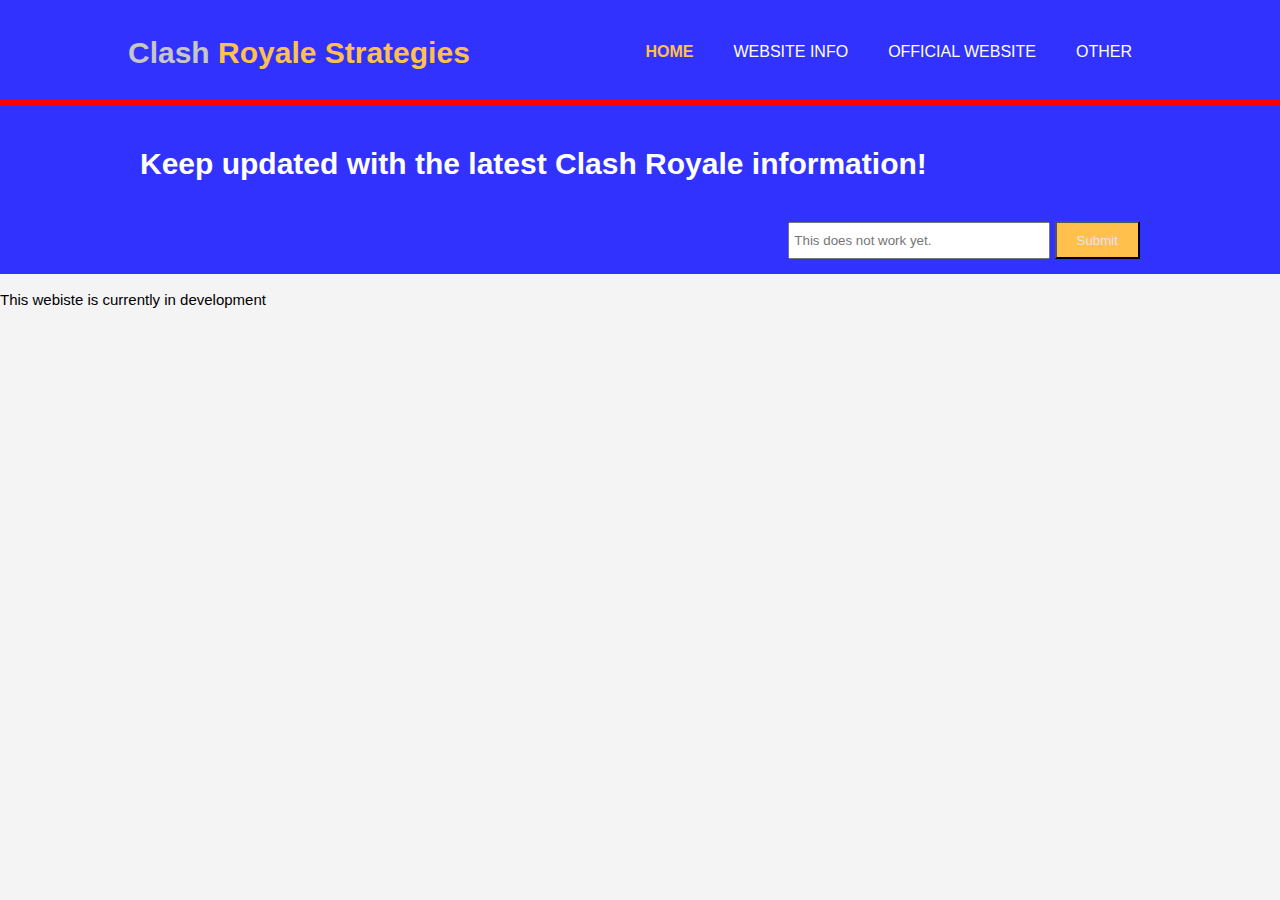
<file: InDev.html>
<!DOCTYPE html>
<html>
  <head>
    <meta charset="utf-8">
    <meta name="viewport" content="width=device-width">
    <meta name="description" content="Clash Royale Strategies to improve your gameplay!">
    <meta name="keywords" content="Clash Royale strategies, clash royale strategies, clash royale">
    <meta name="author" content="Prashanth Mohan">
    <title>Clash Royale | Welcome</title>
    <link rel="stylesheet" href="./css/style.css">
  </head>
  <body>
    <header>
      <div class="container">
        <div id="branding">
          <a href="index.html"><h1><span class="highlight">Clash</span> Royale Strategies</h1></a>
        </div>
        <nav>
          <ul>
            <li class="current"><a href="ClashRoyale.html">Home</a></li>
            <li><a href="WebsiteInfo.html">Website Info</a></li>
            <li><a href="https://clashroyale.com/">Official Website</a></li>
	    <li>Other
	      <ul>
	        <li><a href="StrategiesHome.html">Strategies</a></li>
		<li><a href="TroopInfoHome.html">Troop Info</a></li>
		<li><a href="DecksHome.html">Decks</a></li>
	      </ul>
            </li>
          </ul>
        </nav>
      </div>
    </header>

    <section id="newsletter">
      <div class="container">
        <h1>Keep updated with the latest Clash Royale information!</h1>
        <form>
          <input type="email" placeholder="This does not work yet.">
          <button type="submit" class="button_1">Submit</button>
        </form>
      </div>
    </section>
    <p>This webiste is currently in development</p>
  </body>
</html>
</file>
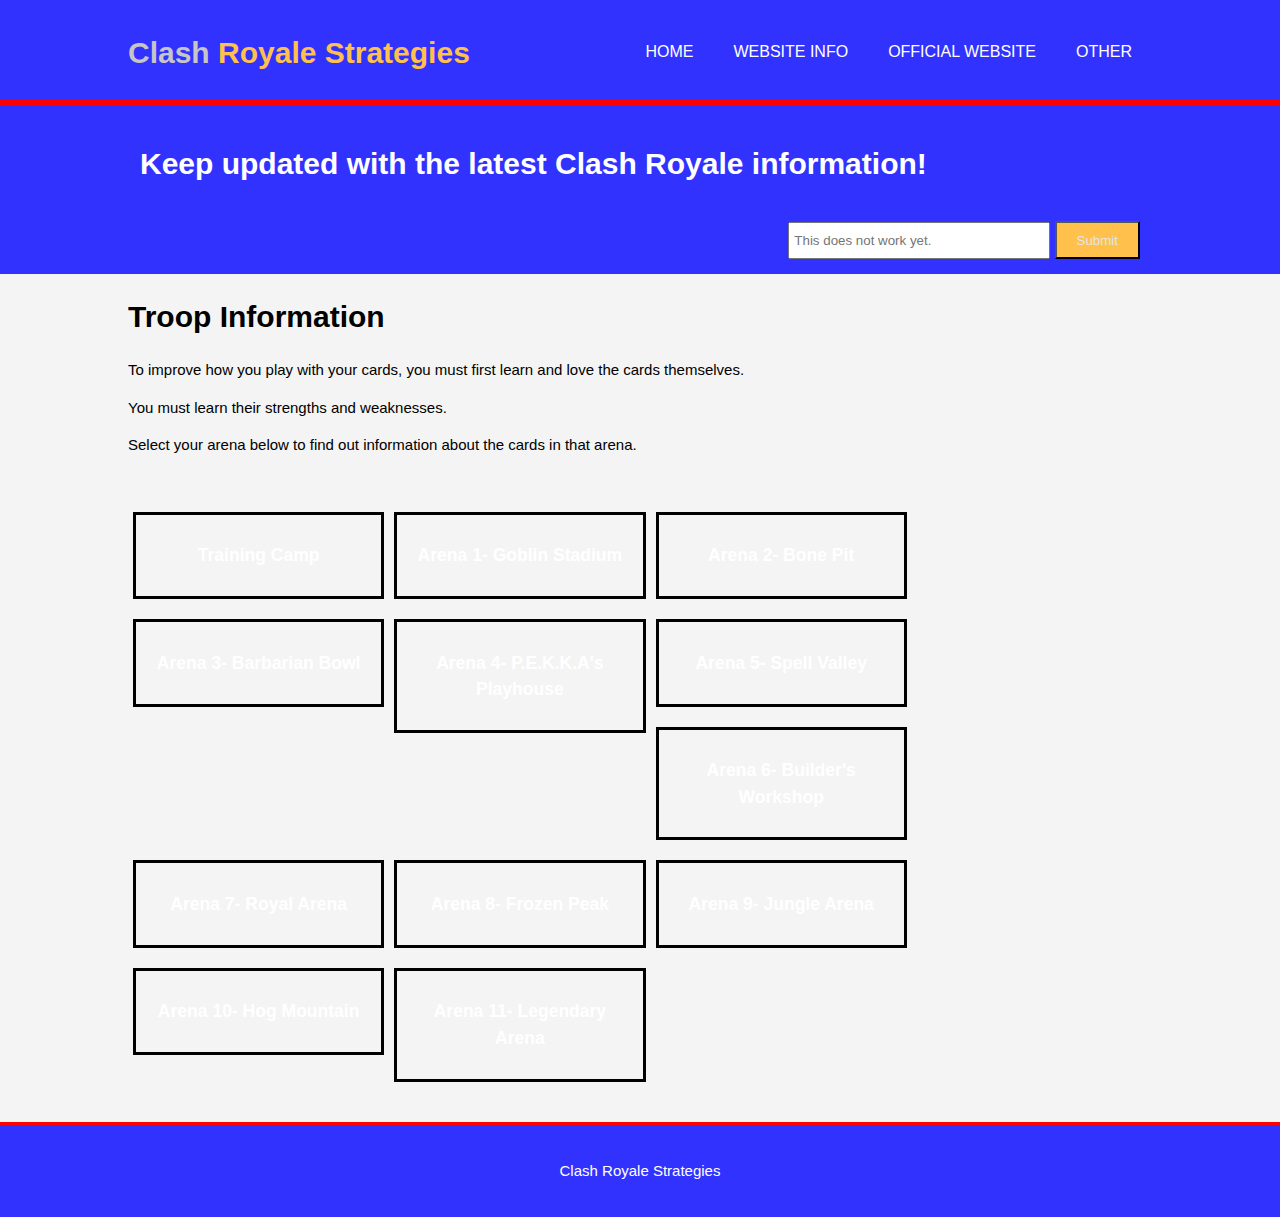
<file: TroopInfoHome.html>
<!DOCTYPE html>
<html>
  <head>
    <meta charset="utf-8">
    <meta name="viewport" content="width=device-width">
    <meta name="description" content="Clash Royale Strategies to improve your gameplay!">
    <meta name="keywords" content="Clash Royale strategies, clash royale strategies, clash royale">
    <meta name="author" content="Prashanth Mohan">
    <title>Troop Information</title>
    <link rel="stylesheet" href="./css/style.css">
  </head>
  <body>
    <header>
      <div class="container">
        <div id="branding">
          <a href="index.html"><h1><span class="highlight">Clash</span> Royale Strategies</h1></a>
        </div>
        <nav>
          <ul>
            <li><a href="index.html">Home</a></li>
	    <li><a href = "WebsiteInfo.html">Website Info</a></li>
	    <li><a href="https://clashroyale.com/">Official Website</a></li>
            <li>Other
	      <ul>
	        <li><a href="StrategiesHome.html">Strategies</a></li>
		<li class = "current"><a href="TroopInfoHome.html">Troop Info</a></li>
		<li><a href="DecksHome.html">Decks</a></li>
	      </ul>
            </li>
          </ul>
        </nav>
      </div>
    </header>

    <section id="newsletter">
      <div class="container">
        <h1>Keep updated with the latest Clash Royale information!</h1>
        <form>
          <input type="email" placeholder="This does not work yet.">
          <button type="submit" class="button_1">Submit</button>
        </form>
      </div>
    </section>

    <section id="main">
      <div class="container">
        <article id="TroopInfoIntro">
          <h1 class="page-title">Troop Information</h1>
          <p>To improve how you play with your cards, you must first learn and love the cards themselves.</p>
          <p> You must learn their strengths and weaknesses.</p>
          <p>Select your arena below to find out information about the cards in that arena.</p>
        </article>
      </div>
    </section>

    <section id = "ArenaBoxes">
      <div class = "container">

        <a href="InDev.html">
          <div class = "arenabox">
	    <div class = "trainingcampbox">
              <h3>Training Camp</h3>
	    </div>
          </div>
        </a>

        <a href="InDev.html">
          <div class = "arenabox">
	    <div class = "goblinstadiumbox">
              <h3>Arena 1- Goblin Stadium</h3>
            </div>
          </div>
        </a>

        <a href="InDev.html">
          <div class = "arenabox">
	    <div class = "bonepitbox">
              <h3>Arena 2- Bone Pit</h3>
	    </div>
          </div>
        </a>

        <a href="InDev.html">
          <div class = "arenabox">
            <h3>Arena 3- Barbarian Bowl</h3>
          </div>
        </a>

        <a href="InDev.html">
          <div class = "arenabox">
            <h3>Arena 4- P.E.K.K.A's Playhouse</h3>
          </div>
        </a>

        <a href="InDev.html">
          <div class = "arenabox">
            <h3>Arena 5- Spell Valley</h3>
          </div>
        </a>

        <a href="InDev.html">
          <div class = "arenabox">
            <h3>Arena 6- Builder's Workshop</h3>
          </div>
        </a>

        <a href="InDev.html">
          <div class = "arenabox">
            <h3>Arena 7- Royal Arena</h3>
          </div>
        </a>

        <a href="InDev.html">
          <div class = "arenabox">
            <h3>Arena 8- Frozen Peak</h3>
          </div>
        </a>

        <a href="InDev.html">
          <div class = "arenabox">
            <h3>Arena 9- Jungle Arena</h3>
          </div>
        </a>

        <a href="InDev.html">
          <div class = "arenabox">
            <h3>Arena 10- Hog Mountain</h3>
          </div>
        </a>

        <a href="InDev.html">
          <div class = "arenabox">
            <h3>Arena 11- Legendary Arena</h3>
          </div>
        </a>
      </div>
    </section>

    <footer>
      <p>Clash Royale Strategies<p>
    </footer>
  </body>
</html>
</file>
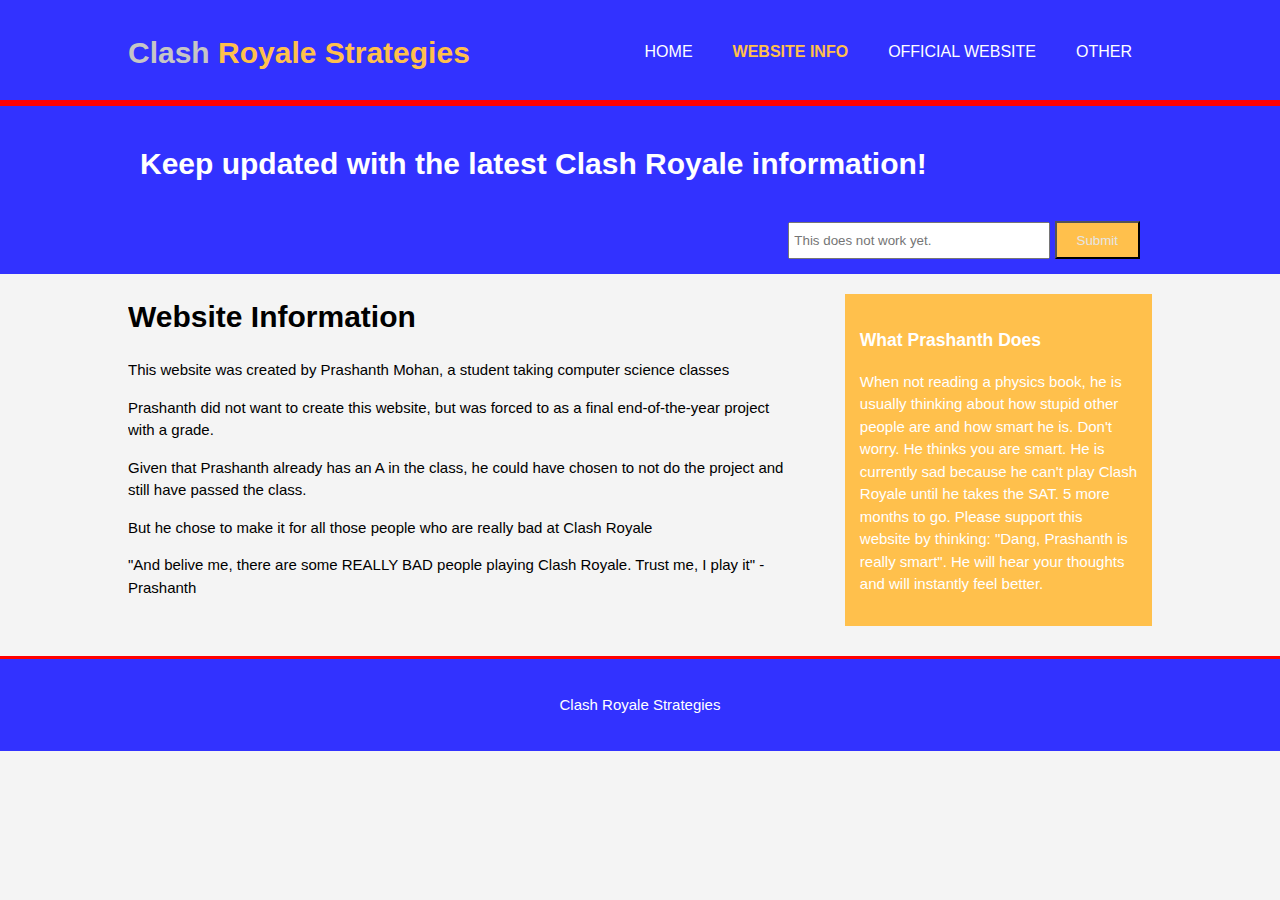
<file: WebsiteInfo.html>
<!DOCTYPE html>
<html>
  <head>
    <meta charset="utf-8">
    <meta name="viewport" content="width=device-width">
    <meta name="description" content="Clash Royale Strategies to improve your gameplay!">
    <meta name="keywords" content="Clash Royale strategies, clash royale strategies, clash royale">
    <meta name="author" content="Prashanth Mohan">
    <title>Website Information</title>
    <link rel="stylesheet" href="./css/style.css">
  </head>
  <body>
    <header>
      <div class="container">
        <div id="branding">
          <a href="index.html"><h1><span class="highlight">Clash</span> Royale Strategies</h1></a>
        </div>
        <nav>
          <ul>
            <li><a href="index.html">Home</a></li>
	    <li class="current"><a href="WebsiteInfo.html">Website Info</a></li>
            <li><a href="https://clashroyale.com/">Official Website</a></li>
            <li>Other
	      <ul>
	        <li><a href="StrategiesHome.html">Strategies</a></li>
		<li><a href="TroopInfoHome.html">Troop Info</a></li>
		<li><a href="DecksHome.html">Decks</a></li>
	      </ul>
            </li>
          </ul>
        </nav>
      </div>
    </header>

    <section id="newsletter">
      <div class="container">
        <h1>Keep updated with the latest Clash Royale information!</h1>
        <form>
          <input type="email" placeholder="This does not work yet.">
          <button type="submit" class="button_1">Submit</button>
        </form>
      </div>
    </section>

    <section id="main">
      <div class="container">
        <article id="main-col">
          <h1 class="page-title">Website Information</h1>
          <p>This website was created by Prashanth Mohan, a student taking computer science classes</p>
          <p>Prashanth did not want to create this website, but was forced to as a final end-of-the-year project with a grade.</p>
          <p>Given that Prashanth already has an A in the class, he could have chosen to not do the project and still have passed the class.</p>
          <p>But he chose to make it for all those people who are really bad at Clash Royale</p>
		  <p>"And belive me, there are some REALLY BAD people playing Clash Royale. Trust me, I play it" -Prashanth</p>
        </article>

        <aside id="sidebar">
          <div class="dark">
            <h3>What Prashanth Does</h3>
            <p>When not reading a physics book, he is usually thinking about how stupid other people are and how smart he is. Don't worry. He thinks you are smart. He is currently sad because he can't play Clash Royale until he takes the SAT. 5 more months to go. Please support this website by thinking: "Dang, Prashanth is really smart". He will hear your thoughts and will instantly feel better.</p>
          </div>
        </aside>
      </div>
    </section>

    <footer>
      <p>Clash Royale Strategies<p>
    </footer>
  </body>
</html>
</file>
<file: css/style.css>
body {
  font: 15px/1.5 Arial, Helvetica, sans-serif;
  padding:0;
  margin:0;
  background-color: #f4f4f4;
}

/*global*/
.container{
  width:80%;
  margin:auto;
  overflow:hidden;
}

a {
 text-decoration:none;
}

ul {
  margin: 0;
  padding: 0;
}

.button_1{
  height: 38px;
  background: #ffc04c;
  padding-left: 20px;
  padding-right: 20px;
  color:#e5e5e5;
}

.dark{
  padding: 15px;
  background: #ffc04c;
  color: #ffffff;
  margin-top: 10px;
  margin-bottom: 10px;
}

/* header */
header{
  background:#3232ff;
  color:#ffc04c;
  padding-top: 30px;
  min-height: 70px;
  border-bottom: #ff0000 3px solid;
}

header ul a{
  color:#ffffff;
  text-decoration: none;
  text-transform: uppercase;
  font-size: 16px;
}

header li{
  color:#ffffff;
  text-decoration: none;
  text-transform: uppercase;
  font-size: 16px;
  display: inline;
  padding: 0 20px 0 20px;
}

header ul li{
  float: left;
}

header #branding{
  float: left;
  text-decoration: none;
}

header #branding h1{
  margin:0;
  color:#ffc04c;
  text-decoration: none;
}

header nav{
  float: right;
  margin-top: 10px;
}

header .highlight{
  color:#c6c6c6;
  font-weight: bold;
}

header .current a{
  color:#ffc04c;
  font-weight: bold;
}

header a:hover{
  color:#cccccc;
}

/* showcase */

#showcase {
  min-height: 400px;
  min-width: 600px;
  background-image:url(http://i.imgur.com/CIIdQKq.png?5);
  background-repeat: no-repeat;
  background-size: 100%;
  background-position: center;
  text-align: center;
  color: #ffc04c;
}

header nav ul li ul li{
  display: none;
}

header nav ul li:hover ul li{
  display: block;
  float: none;
}

#showcase h1{
  margin-top: 100px;
  font-size: 55px;
  margin-bottom: 10px;
  font-family: impact;
}

#showcase h1 .highlight{
  color: #e5e5e5;
  font-weight: bold;
}

#showcase p{
  font-size: 20px;
  color:#c6c6c6;
}

/*Newsletter*/

#newsletter{
  padding:15px;
  color:#ffffff;
  background:#3232ff;
  border-top: #ff0000 3px solid;
}

#newsletter h1{
  float:left;
}

#newsletter form{
  float:right;
  margin-top: 15px;
}

#newsletter input[type="email"]{
  padding: 4px;
  height:25px;
  width: 250px;
}

/* Boxes */

#boxes {
  margin-top: 40px;
}

#boxes .box{
  float: left;
  width: 30%;
  padding: 10px;
  text-align: center;
}

#boxes .box img{
  width:140px;
  height: 100px;
}

/* Sidebar */
aside#sidebar{
  float:right;
  width:30%;
  margin-top: 10px;
}

/* Main-col */
article#main-col{
  float: left;
  width:65%;
}

#ArenaBoxes {
  margin-top: 40px;
}

#ArenaBoxes .arenabox{
  float: left;
  border: 3px solid black;
  color: #ffffff;
  width: 22%;
  padding: 10px;
  margin-left: 5px;
  margin-right: 5px;
  margin-bottom: 20px;
  text-align: center;
}

footer{
  padding: 20px;
  margin-top: 20px;
  color: #ffffff;
  background-color: #3232ff;
  border-top: #ff0000 3px solid;
  text-align: center;
}
</file>
